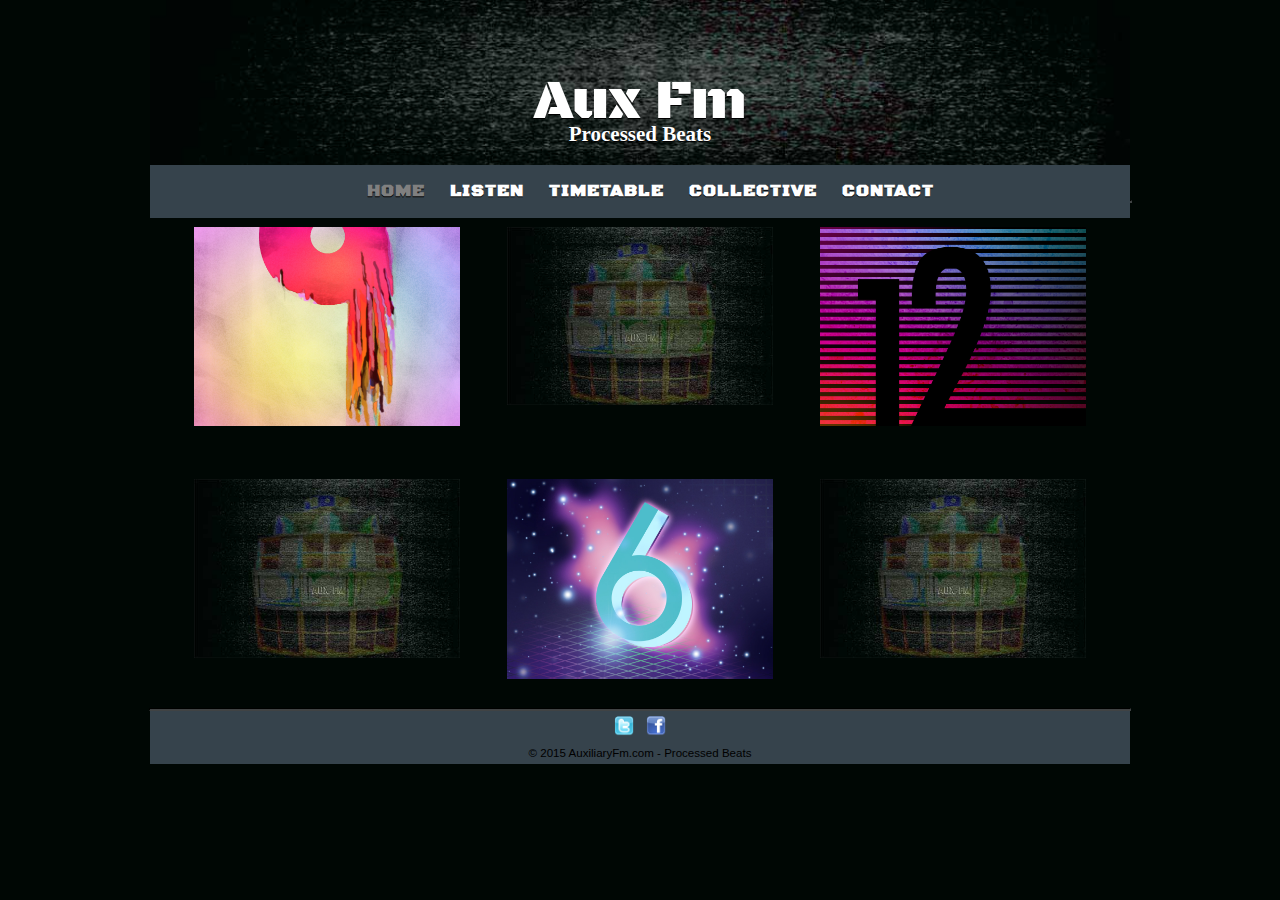
<file: Collective.html>
<!DOCTYPE HTML>
<html>
 <head>
  <meta http-equiv="Content-Type" content="text/html; charset=UTF-8">
  <meta name="viewport" content="width=device-width, maximum-scale=1.0, minimun-scale=1.0, initial-scale=1.0" />
	 <title>Aux Fm</title>
	 <link rel="stylesheet" href="css/normalize.css">
	 <link rel="stylesheet" type="text/css" href="css/screen_styles.css" />
	 <link rel="stylesheet" type="text/css" href="css/screen_layout_large.css" />
	 <link rel="stylesheet" type="text/css" media="only screen and (min-width:50px) and (max-width:500px)" href="css/screen_layout_small.css" />
	 <link rel="stylesheet" type="text/css" media="only screen and (min-width:501px) and (max-width:800px)" href="css/screen_layout_medium.css"/>
	 <link href='http://fonts.googleapis.com/css?family=Black+Ops+One' rel='stylesheet'>
  </head>
	<body>

		<div class="page">
			
			<header>
				
				<h1><a href="#">Aux Fm</a></h1>
				<h2><a href="#">Processed Beats</a></h2>
			</header>

			<hr class="top">
			
						<nav>
							<a href="index.html" class="selected">Home</a>
							<a href="listen.html">Listen</a>
							<a href="timetable.html">Timetable</a>
							<a href="collective.html">Collective</a>
							<a href="contact.html">Contact</a>
						</nav>
		</div>		
				<div id="wrapper">
					<section>
			
				<ul id="djs">
					<li>
						<a href="./images/logo.jpg">
						<img src="./images/numbers-09.jpg" alt="Dj1">
						</a>
					</li>

					<li>
						<a href="./images/logo.jpg">
						<img src="./images/logo.jpg" alt="Dj1">
						</a>
					</li>

					<li>
						<a href="./images/logo.jpg">
						<img src="./images/numbers-12.jpg" alt="Dj1">
						</a>
					</li>
					
					<li>
						<a href="Dj1.html">
						<img src="./images/logo.jpg" alt="Dj1">
						</a>
					</li>

					<li>
						<a href="Dj1.html">
						<img src="./images/numbers-06.jpg" alt="Dj1">
						</a>
					</li>

					<li>
						<a href="Dj1.html">
						<img src="./images/logo.jpg" alt="Dj1">
						</a>
					</li>
				</ul>
			
				</section>

				</div>
					
				

					<div class="clear-fix"></div>		
				
				<hr class="top">

		<footer>
			<a href="http://twitter.com"><img src="./images/twitter.png" alt="twitter" class="social-icon"></a>
    	<a href="http://facebook.com"><img src="./images/facebook.png" alt="Facebook" class="social-icon"></a>
			<p>&#169; 2015 AuxiliaryFm.com - Processed Beats</p>
		</footer>



		
	</body>
</html>
</file>
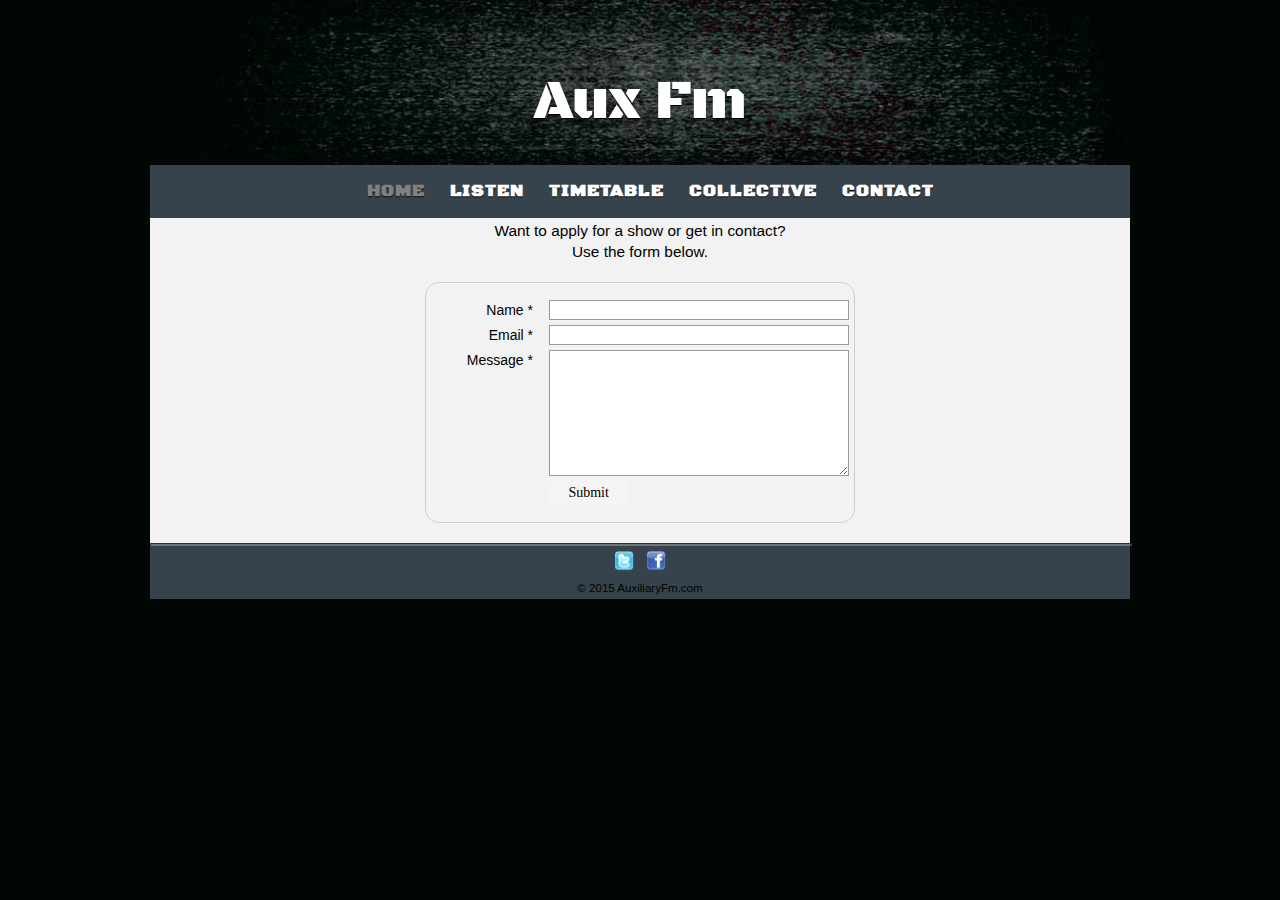
<file: contact.html>
<!DOCTYPE HTML>
<html>
 <head>
  <meta http-equiv="Content-Type" content="text/html; charset=UTF-8">
  <meta name="viewport" content="width=device-width, inital-scale=1.0">
	 <title>Aux Fm</title>
	 <link rel="stylesheet" type="text/css" href="css/screen_styles.css" />
	 <link rel="stylesheet" type="text/css" href="css/screen_layout_large.css" />
	 <link rel="stylesheet" type="text/css" media="only screen and (min-width:50px) and (max-width:500px)" href="css/screen_layout_small.css" />
	 <link rel="stylesheet" type="text/css" media="only screen and (min-width:501px) and (max-width:800px)" href="css/screen_layout_medium.css"/>
	 <link href='http://fonts.googleapis.com/css?family=Black+Ops+One' rel='stylesheet'>
	
	</head>
	<body>

		<div class="page">
			
			<header>
				
				<h1><a href="index.html">Aux Fm</a></h1>
				
			</header>

		
			
						<nav>
							<a href="index.html" class="selected">Home</a>
							<a href="listen.html">Listen</a>
							<a href="timetable.html">Timetable</a>
							<a href="collective.html">Collective</a>
							<a href="contact.html">Contact</a>
						</nav>
						

						<p class="listen">Want to apply for a show or get in contact? 
							<br>Use the form below.</p>
					
					<form name="contactform" method="post" action="send_form_email.php">
 
					<table width="450px">
 
						<tr>
 
					 <td valign="top">
					 
					  <label for="first_name"> Name *</label>
					 
					 </td>
					 
					 <td valign="top">
					 
					  <input  type="text" name="first_name" maxlength="50" size="30">
					 
					 </td>
					 
					</tr>
					 

					 
					<tr>
					 
					 <td valign="top">
					 
					  <label for="email">Email *</label>
					 
					 </td>
					 
					 <td valign="top">
					 
					  <input  type="text" name="email" maxlength="80" size="30">
					 
					 </td>
					 
					</tr>
					 

					 
					<tr>
					 
					 <td valign="top">
					 
					  <label for="comments">Message *</label>
					 
					 </td>
					 
					 <td valign="top">
					 
					  <textarea  name="comments" maxlength="1000" cols="25" rows="6"></textarea>
					 
					 </td>
					 
					</tr>
					 
					<tr>
					 <td valign="top">
					 <td colspan="2" style="">
					 
					  <input type="submit" value="Submit" style=" border-radius: 5px;
					    border: 0;
					    width: 80px;
					    height:25px;
					    font-family: Tahoma;
					    background: #f4f4f4;">   
					 
					 </td>
					 
					</tr>
					 
					</table>
					 
					</form>



						<hr class="top">

		<footer>
			<a href="http://twitter.com"><img src="./images/twitter.png" alt="twitter" class="social-icon"></a>
    	<a href="http://facebook.com"><img src="./images/facebook.png" alt="Facebook" class="social-icon"></a>
			<p>&#169; 2015 AuxiliaryFm.com</p>
		</footer>

		</div>

		
	</body>
</html>
</file>
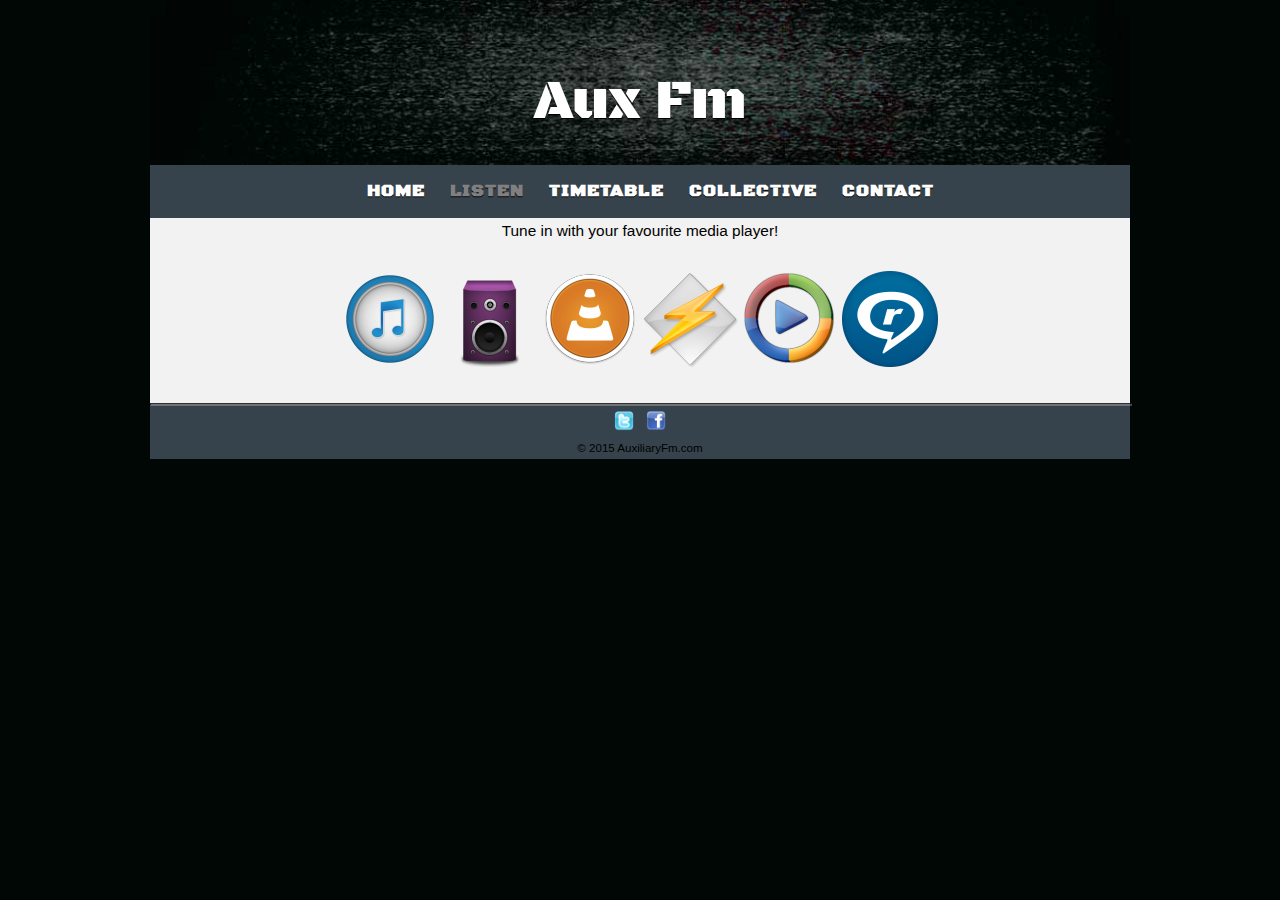
<file: listen.html>
<!DOCTYPE HTML>
<html>
 <head>
  <meta http-equiv="Content-Type" content="text/html; charset=UTF-8">
  <meta name="viewport" content="width=device-width, inital-scale=1.0">
	 <title>Aux Fm</title>
	 <link rel="stylesheet" type="text/css" href="css/screen_styles.css" />
	 <link rel="stylesheet" type="text/css" href="css/screen_layout_large.css" />
	 <link rel="stylesheet" type="text/css" media="only screen and (min-width:50px) and (max-width:500px)" href="css/screen_layout_small.css" />
	 <link rel="stylesheet" type="text/css" media="only screen and (min-width:501px) and (max-width:800px)" href="css/screen_layout_medium.css"/>
	 <link href='http://fonts.googleapis.com/css?family=Black+Ops+One' rel='stylesheet'>
	
	</head>
	<body>

		<div class="page">
			
			<header>
				
				<h1><a href="index.html">Aux Fm</a></h1>
				
			</header>

			
			
						<nav>
							<a href="index.html">Home</a>
							<a href="listen.html" class="selected">Listen</a>
							<a href="timetable.html">Timetable</a>
							<a href="collective.html">Collective</a>
							<a href="contact.html">Contact</a>
						</nav>

						<p class="listen">Tune in with your favourite media player!</p>
				
				<div class="icons">

				<a href="https://www.apple.com/itunes/" class="tooltip">
						<img src="./images/itunes.png" alt="Itunes"/>
						<span> 
							<img class="callout" src="./images/callout_black.gif"/> 
							<strong>iTunes</strong>
					</span> 
			</a>

				<a href="https://www.apple.com/itunes/" class="tooltip">
						<img src="./images/speaker.png" alt="Web Player"/>
						<span> 
							<img class="callout" src="./images/callout_black.gif"/> 
							<strong>Web Player</strong>
						</span> 
				</a>

					<a href="https://www.apple.com/itunes/" class="tooltip">
						<img src="./images/VLC.png" alt="VLC"/>
						<span> 
							<img class="callout" src="./images/callout_black.gif"/> 
							<strong>VLC</strong>
					</span> 
					</a>

						<a href="#" class="tooltip">
						<img src="./images/Winamp.png" alt="Winamp"/>
						<span> 
							<img class="callout" src="./images/callout_black.gif"/> 
							<strong>Winamp</strong>
					</span> 
					</a>
						<a href="#" class="tooltip">
						<img src="./images/wmp.png" alt="Windows Media Player"/>
						<span> 
							<img class="callout" src="./images/callout_black.gif"/> 
							<strong>Windows Media Player</strong>
					</span> 
					</a>

						<a href="#" class="tooltip">
							<img src="./images/realplayer.png" alt="Real Player"/><span> 
							<img class="callout" src="./images/callout_black.gif"/><strong>Real Player</strong>
						</span> 
						</a>
				</div>	

					
				

					<div class="clear-fix"></div>		
				
				<hr class="top">

		<footer>
			<a href="http://twitter.com"><img src="./images/twitter.png" alt="twitter" class="social-icon"></a>
    	<a href="http://facebook.com"><img src="./images/facebook.png" alt="Facebook" class="social-icon"></a>
			<p>&#169; 2015 AuxiliaryFm.com</p>
		</footer>

		</div>

	</body>
</html>
</file>
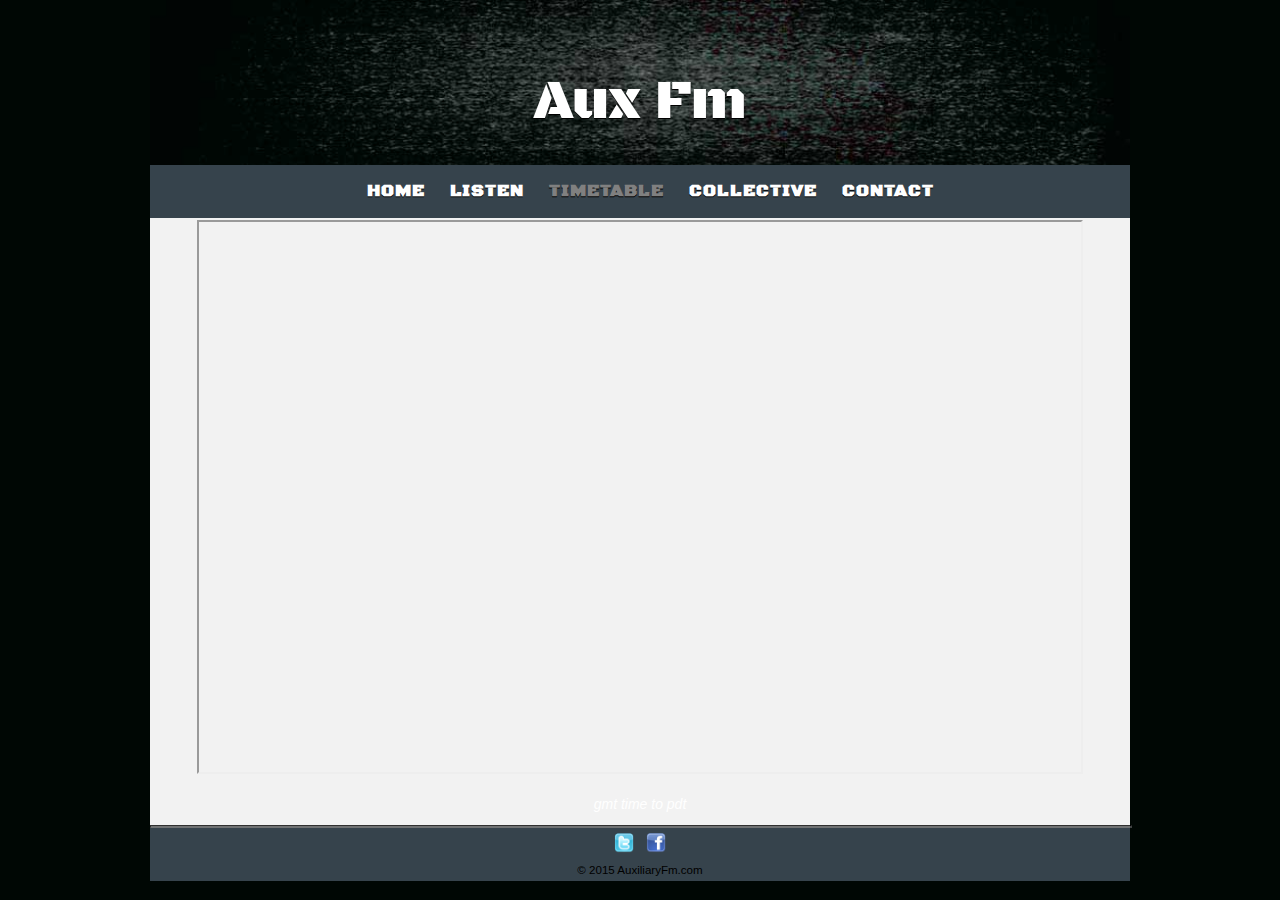
<file: timetable.html>
<!DOCTYPE HTML>
<html>
 <head>
  <meta http-equiv="Content-Type" content="text/html; charset=UTF-8">
  <meta name="viewport" content="width=device-width, maximum-scale=1.0, minimun-scale=1.0, initial-scale=1.0" />
	 <title>Aux Fm</title>
	 <link rel="stylesheet" type="text/css" href="css/screen_styles.css" />
	 <link rel="stylesheet" type="text/css" href="css/screen_layout_large.css" />
	 <link rel="stylesheet" type="text/css" media="only screen and (min-width:50px) and (max-width:500px)" href="css/screen_layout_small.css" />
	 <link rel="stylesheet" type="text/css" media="only screen and (min-width:501px) and (max-width:800px)" href="css/screen_layout_medium.css"/>
	 <link href='http://fonts.googleapis.com/css?family=Black+Ops+One' rel='stylesheet'>
	
	</head>
	<body>

		<div class="page">
			
			<header>
				
				<h1><a href="index.html">Aux Fm</a></h1>
				
			</header>

					<nav>
							<a href="index.html">Home</a>
							<a href="listen.html">Listen</a>
							<a href="timetable.html" class="selected">Timetable</a>
							<a href="collective.html">Collective</a>
							<a href="contact.html">Contact</a>
						</nav>
				
			
				<div id="timetable">			
					
					<iframe src="https://calendar.zoho.com/embed/1dcaaf8192bebcf418b70d448fa51ec8faa67b599a68d1f03d329c60203c1a254a64100d17cdc3bb?title=Auxiliary Fm&type=0&0=en&sh=[1,1]&v=0" width="90%" height="550" frameborder="1" scroll="auto"></iframe>
				
				</div>

				<span class="wtb-ew-v1" style="width:100%; display:inline-block"><script src="http://www.worldtimebuddy.com/clock_widget.js?h=0&bc=8BA1BB&cn=Aux+Fm&wt=c1"></script><i><a href="http://www.worldtimebuddy.com/gmt-to-pdt-converter">gmt time to pdt</a></i><noscript><a href="http://www.worldtimebuddy.com/gmt-to-pdt-converter">gmt time to pdt</a></noscript><script>window[wtb_event_widgets.pop()].init()</script></span>
					
				

					<div class="clear-fix"></div>		
				
				<hr class="top">

		<footer>
			<a href="http://twitter.com"><img src="./images/twitter.png" alt="twitter" class="social-icon"></a>
    	<a href="http://facebook.com"><img src="./images/facebook.png" alt="Facebook" class="social-icon"></a>
			<p>&#169; 2015 AuxiliaryFm.com</p>
		</footer>

		</div>

	</body>
</html>
</file>
<file: css/screen_styles.css>
@charset "UTF-8";

/* Global Content Formatting and Styles */

body{
	line-height: 1.5em;
	font-family: Arial;
	font-size: 14px;
	background-color: #000704;
}

.page{
	max-width: 980px;
	margin: 0px auto 0px auto;
	position: relative;
	background:#F2F2F2;
}




header h1 {
	color: #fff;
	padding-top: 100px; 
	font-size: 4em;
	font-family: 'Black Ops One', cursive; 
	font-weight: normal;  
	text-shadow: 0 1px 0 black;
	margin: 0 0 .5em 0;
	line-height: .1;
	
	
}

h2 {
	color: #000;
	font-size: 1.5em; 
	font-family: 'Permanent Marker', cursive;
	text-shadow: 0 1px 0 black;
	line-height: .0;
	text-align: center;
	

}

h3{
	color: #fff;
	font-size: 1.6em; 
	font-family: 'Permanent Marker', cursive;
	text-shadow: 0 1px 0 white;
	line-height: .0;
	text-align: center;
	color: black;
	
}

hr.top {
	margin: auto;
	height: 1px; 
	width: 980px;
	margin-top: 0px;
	opacity: 0.8;
	border-color: #505354;
	background-color: #505354;
} 

p {
	margin: 0 0 .75em 0; 
	color: #000;
	text-align: center;
	font-family: 'NTR', sans-serif;
	font-size: 1.1em;    
}

.blog p {
	margin-top: 10px;
}


a {
	color: white;
}

a:hover {
	color: #6b6f70;
}


a.CTA {
	text-transform: uppercase;
	font-size: .9em;
	font-weight: bold;
	text-decoration: none;
	margin: .5em 0 0 0;
	padding: 0px 12 0px 0px;
	background: url(../images/cta_arrow.png) no-repeat right 0px;
}

a.CTA:hover {
	background-position: right -50px;
}



nav{
	
	text-align: center;
	margin-top: 25px;
	padding-top: 15px;
	padding-bottom: 15px;
	position: absolute;
	background-color: #36434C;
	font-family: 'Black Ops One', cursive;
	letter-spacing: 1px;
	text-shadow: 0 1px 0 black;
	

}
nav a {
	color:white;
	text-transform: uppercase;
	text-decoration: none;
	display: inline;
	font-weight: bold;
	font-size: 1.3em;
	

}

nav a.selected, nav a:hover {
	color: gray;
}

.player {
	display: block;
    margin-top: 20px;
    margin-left: auto;
    margin-right: auto;
	margin-bottom: 30px;
	height: 100px;
}

/*
*************
* =Blog
*************
*/

/*  SECTIONS  */
.section {
	clear: both;
	padding: 0px;
	margin: 0px;
	text-align: center;


}

/*  COLUMN SETUP  */
.col {
	display: block;
	float:left;
	margin: 1% 0 1% 1.6%;
	background-color: white;
}
.col:first-child { margin-left: 0px; }

/*  GROUPING  */
.group:before,
.group:after { content:""; display:table; }
.group:after { clear:both;}
.group { zoom:1; /* For IE 6/7 */ }

/*  GRID OF THREE  */
.span_3_of_3 { width: 100%; }
.span_2_of_3 { width: 66.13%; }
.span_1_of_3 { width: 32.26%; }

/*  GO FULL WIDTH BELOW 480 PIXELS */
@media only screen and (max-width: 480px) {
	.col {  margin: 1% 0 1% 0%; }
	.span_3_of_3, .span_2_of_3, .span_1_of_3 { width: 100%; }
}

/*two rows */

/*  SECTIONS  */
.section {
	clear: both;
	padding: 0px;
	margin: 0px;
}

/*  COLUMN SETUP  */
.col {
	display: block;
	float:left;
	margin: 1% 0 1% 1.6%;
}
.col:first-child { margin-left: 0; }

/*  GROUPING  */
.group:before,
.group:after { content:""; display:table; }
.group:after { clear:both;}
.group { zoom:1; /* For IE 6/7 */ }

/*  GRID OF TWO  */
.span_2_of_2 {
	width: 100%;
}
.span_1_of_2 {
	width: 49.2%;
}

/*  GO FULL WIDTH AT LESS THAN 480 PIXELS */

@media only screen and (max-width: 480px) {
	.col { 
		margin: 1% 0 1% 0%;
	}
}

@media only screen and (max-width: 480px) {
	.span_2_of_2, .span_1_of_2 { width: 100%; }
}


.myButton {
	background-color:transparent;
	-moz-border-radius:28px;
	-webkit-border-radius:28px;
	border-radius:28px;
	border:1px solid #407546;
	display:inline-block;
	cursor:pointer;
	color:#969696;
	font-family:Arial;
	font-size:15px;
	padding:8px 20px;
	text-decoration:none;
	text-shadow:0px 1px 0px #2f6627;
	margin-bottom: 20px;
}
.myButton:hover {
	background-color:transparent;
}
.myButton:active {
	position:relative;
	top:1px;
}

.genre p{
	text-align: center;
	background-color: red;
}

a.tooltip {
	outline:none; 
	text-decoration:none;
} 

a.tooltip strong {
	line-height:5px;
} 

a.tooltip:hover {
	text-decoration:none;
} 

a.tooltip span { 
	z-index:5;
	display:none; 
	padding:14px 20px; 
	margin-top:60px; 
	margin-left:-122px; 
	width:100px; 
	line-height:16px; 
} 

a.tooltip:hover span { 
	display:inline; 
	position:absolute; 
	border:2px 
	solid #FFF; 
	color:#EEE; 
	background:#333  
} 

.callout {
	z-index:20;
	position:absolute;
	border:0;
	top:-14px;
	left:60px;}  

a.tooltip span { 
	border-radius:1px; 
	box-shadow: 0px 0px 8px 4px #666; /*opacity: 0.8;*/ 
}

.icons{
	text-align: center;
	margin-top: 30px;
    margin-bottom: 30px;

}




.clear-fix {
	clear: both;
	line-height: 1px;
}


footer {
	
	font-size: 0.75em;
	text-align: center;
	clear: both;
	padding-top: 5px;
	background-color: #36434c;
	margin: auto auto;
	width: 980px;
}

.social-icon {
	width: 20px;
	height: 20px;
	margin: 0 5px;
}
	
/*
*************
* =Collective
*************
*/
#wrapper {
	max-width: 940px;
	margin: 0 auto;
	padding: 0 5%;
	
}

a 	{
	text-decoration: none;
}

img {
	max-width: 100%;
}

#djs {
	margin: 0;
	padding: 0;
	list-style: none;
}

#djs li {
	float: left;
	width: 45%;
	margin: 2.5%
}

/*
*************
* =listen
*************
*/

.listen {
	margin-top: 20px;

}

.wtb-ew-v1{
	text-align: center;
	margin-bottom: 10px;
}

/*
*************
* =Contact
*************
*/

.contact {
	margin-top: 20px;
}

form {
    /* Just to center the form on the page */
    margin: 0 auto;
    margin-top: 20px;
    margin-bottom: 20px;
    width: 400px;
    /* To see the outline of the form */
    padding: 1em;
    border: 1px solid #CCC;
    border-radius: 1em;
}

form div + div {
    margin-top: 1em;
}

label {
    /* To make sure that all label have the same size and are properly align */
    display: inline-block;
    width: 90px;
    text-align: right;
    color: black;
}

input, textarea {
    /* To make sure that all text fields have the same font settings
       By default, textareas have a monospace font */
    font: 1em sans-serif;

    /* To give the same size to all text field */
    width: 300px;
    -moz-box-sizing: border-box;
    box-sizing: border-box;

    /* To harmonize the look & feel of text field border */
    border: 1px solid #999;
}

input:focus, textarea:focus {
    /* To give a little highlight on active elements */
    border-color: #000;
}

textarea {
    /* To properly align multiline text fields with their labels */
    vertical-align: top;

    /* To give enough room to type some text */
    height: 9em;

    /* To allow users to resize any textarea vertically
       It does not work on every browsers */
    resize: vertical;
}

.button {
    /* To position the buttons to the same position of the text fields */
    padding-left: 90px; /* same size as the label elements */
}
button {
    /* This extra margin represent roughly the same space as the space
       between the labels and their text fields */
    margin-left: .5em;
}



@media 
	only screen and (-webkit-min-device-pixel-ratio: 2),
	only screen and (min--moz-device-pixel-ratio: 2),
	only screen and (-o-min-device-pixel-ratio: 2/1),
	only screen and (min-device-pixel-ratio: 2),
	only screen and (min-resolution: 192dpi),
	only screen and (min-resolution: 2dppx)
</file>
<file: css/screen_layout_large.css>
@charset "UTF-8";

/* Layout (global rules for all sizes) */

body {
	margin: 0;
	padding: 0;

}

header a {

	text-decoration: none;
}

nav{
	width: 100%;
	display: block;
	position: absolute;
	top: 140px;
}

nav a {
	margin: 12px 0px 0px 20px;
}

div#timetable iframe {
	display: block;
    margin: 20px auto 20px auto;
}

/* Layout Large Screens (default for older browsers) */


header{
	height: 200px;
	background:  url(../images/banner.jpg)  right 0px;
	background-size: 100%;
	text-align: center;

}











.logo	{
	display: block;
    margin-top: 20px;
    margin-left: auto;
    margin-right: auto;
	margin-bottom: 30px;
    height: 40%;
    width: 40%;
    border-color: gray;
    border-style: solid;
    border-width: 3.5px;
    border-radius: 5px;
}

/*
*************
* =collective 
*************
*/

#djs li {
	width: 28.3333%;
}


																							

@media screen and (max-width:990px {
	footer { padding-left: 20px;}
}

@media
	only screen and (-webkit-min-device-pixel-ratio: 2),
	only screen and (min--moz-device-pixel-ratio: 2),
	only screen and (-o-min-device-pixel-ratio: 2/1),
	only screen and (min-device-pixel-ratio: 2),
	only screen and (min-resolution: 192dpi),
	only screen and (min-resolution: 2dppx)
{
</file>
<file: css/screen_layout_small.css>
@charset "UTF-8";

/* Layout Small Screens */

body {
	background-color: #000704;

}
header {
	background:  url(../images/banner.jpg) no-repeat center 0px;
	height: 160px;

}

h1{

	font-size: 2.5em;
}

h2 {
	font-size: 1em;
}

nav{
	
	margin-top: 0px;
	position: static;
	padding: 10px 0px 10px 0px;
	background-color: #000704;

}

nav a{
	color: white;
	text-shadow: 0 1px 0 black;
	display: block;
	margin: 15px;
	padding: 9px;
	border: 1px solid gray;
	background: url(../images/mobile_link_arrow.png) no-repeat right center;
	-moz-border-radius: 12px;
	-webkit-border-radius: 12px;
	border-radius: 12px;

}

nav a:hover {
	color:#fff;
	background-color: rgba(255,255,255,.15);
}



article {
	padding: 20px 20px 10px 20px ;
}

.logo{
	display: block;
    margin-top: 20px;
    margin-left: auto;
    margin-right: auto;
	margin-bottom: 30px;
    height: 60%;
    width: 60%;
    border-color: gray;
    border-style: solid;
    border-width: 3.5px;
    border-radius: 5px;
}

/*
*************
* =Collective
*************
*/
#gallery ul {
	display: inline-block;
}

#gallery li {
	height: 70px;
	width: 70px;
}

}

#djs {
	margin: 0;
	padding: 0;
	list-style: none;
}

#djs li {
	float: left;
	width: 45%;
	margin: 2.5%
}


form {
	width: 100%;
}

hr.top  {
	width: 100%;
}

footer {
	width: 100%;
	text-align: center;
}
@media
	only screen and (-webkit-min-device-pixel-ratio: 2),
	only screen and (min--moz-device-pixel-ratio: 2),
	only screen and (-o-min-device-pixel-ratio: 2/1),
	only screen and (min-device-pixel-ratio: 2),
	only screen and (min-resolution: 192dpi),
	only screen and (min-resolution: 2dppx)
</file>
<file: css/screen_layout_medium.css>
@charset "UTF-8";

/* Layout Medium Screens */




header {
	height: 200px;
	background: url(../images/banner.jpg) no-repeat 90% 0px ;
	background-size: 800px 300px;
	
}



nav {
	top: px;
	margin-right: 20px;
}

.logo	{
	display: block;
    margin-top: 20px;
    margin-left: auto;
    margin-right: auto;
	margin-bottom: 30px;
    height: 50%;
    width: 50%;
    border-color: gray;
    border-style: solid;
    border-width: 3.5px;
    border-radius: 5px;
}

/*
*************
* =collective 
*************
*/

#djs li {
	width: 28.3333%;
}



@media
	only screen and (-webkit-min-device-pixel-ratio: 2),
	only screen and (min--moz-device-pixel-ratio: 2),
	only screen and (-o-min-device-pixel-ratio: 2/1),
	only screen and (min-device-pixel-ratio: 2),
	only screen and (min-resolution: 192dpi),
	only screen and (min-resolution: 2dppx)
</file>
